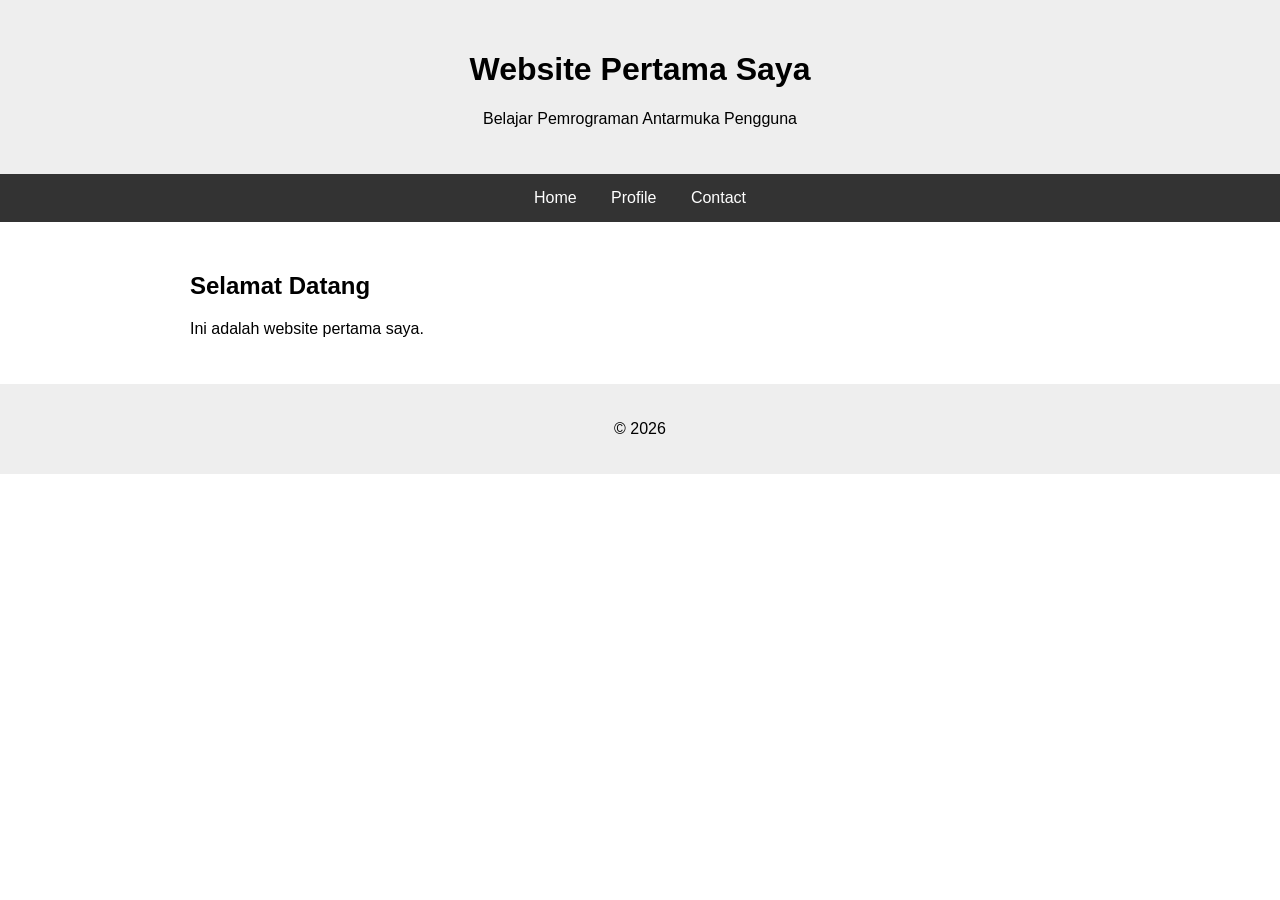
<file: Pertemuan-01/index.html>
<!DOCTYPE html>
<html lang="id">
<head>
    <meta charset="UTF-8">
    <meta name="viewport" content="width=device-width, initial-scale=1.0">
    <title>Website Pertama Saya</title>
    <link rel="stylesheet" href="style.css">
</head>
<body>

    <header>
        <h1>Website Pertama Saya</h1>
        <p>Belajar Pemrograman Antarmuka Pengguna</p>
    </header>

    <nav>
        <a href="#">Home</a>
        <a href="#">Profile</a>
        <a href="#">Contact</a>
    </nav>

    <article>
        <h2>Selamat Datang</h2>
        <p>Ini adalah website pertama saya.</p>
    </article>

    <footer>
        <p>&copy; 2026</p>
    </footer>

</body>
</html>
</file>
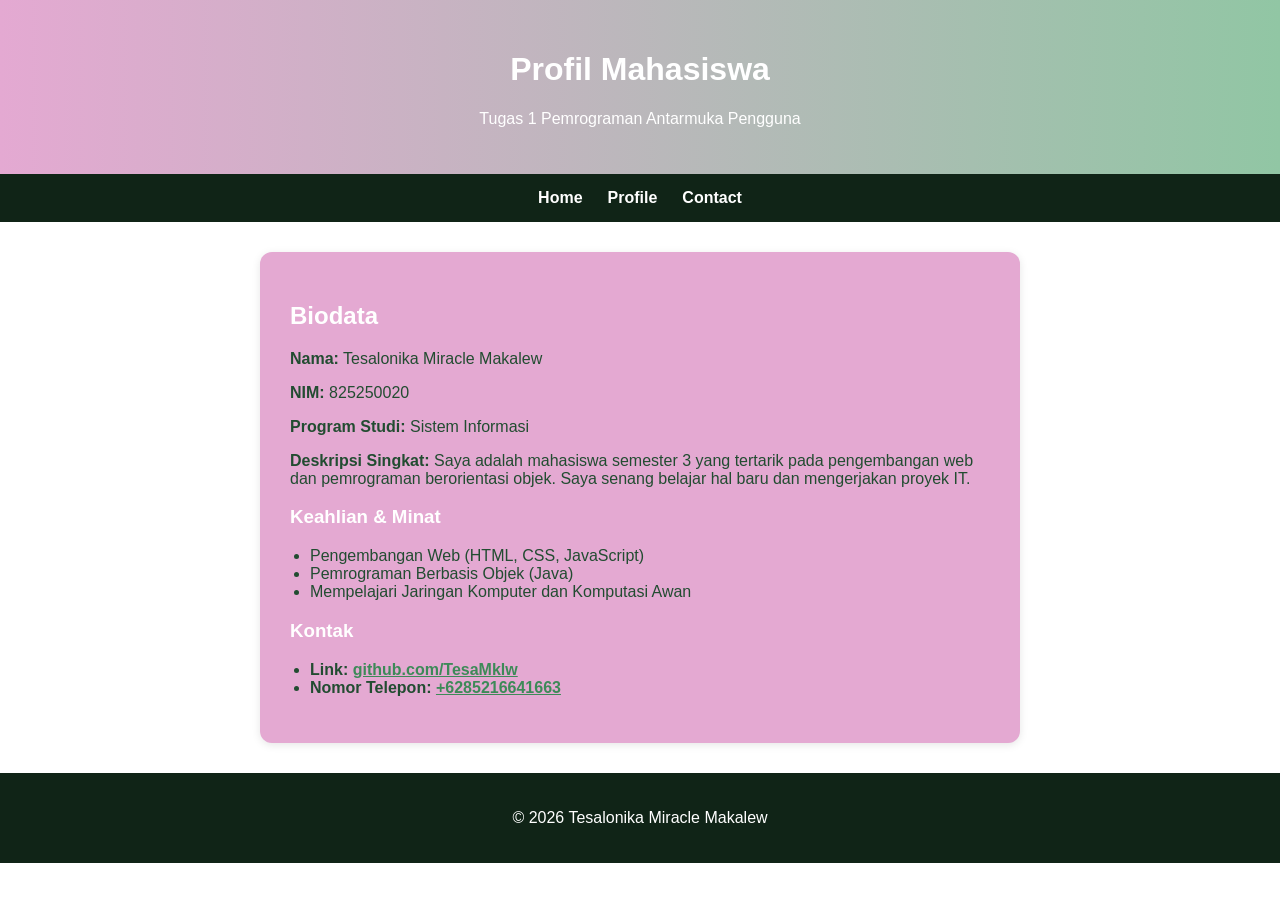
<file: pertemuan-01/tugas-01/index.html>
<!DOCTYPE html>
<html lang="id">
<head>
  <meta charset="UTF-8">
  <meta name="viewport" content="width=device-width, initial-scale=1.0">
  <title>Profil Mahasiswa</title>

  <!-- SYARAT: gunakan external CSS -->
  <link rel="stylesheet" href="style.css">
</head>
<body>

  <!-- SYARAT: Komponen wajib #1 - HEADER (struktur dari kode dosen) -->
  <header id="top">
    <h1>Profil Mahasiswa</h1>
    <p>Tugas 1 Pemrograman Antarmuka Pengguna</p>
  </header>

  <!-- SYARAT: Komponen wajib #2 - NAVIGATION (struktur dari kode dosen, tetap pakai <a> langsung) -->
  <nav>
    <a href="#top">Home</a>
    <a href="#tentang">Profile</a>
    <a href="#kontak">Contact</a>
  </nav>

  <!-- SYARAT: Komponen wajib #3 - ARTICLE -->
  <article id="tentang">

    <!-- SYARAT: Article berisi NAMA dan PROGRAM STUDI -->
    <h2>Biodata</h2>
    <p><strong>Nama:</strong> Tesalonika Miracle Makalew</p>
    <p><strong>NIM:</strong> 825250020</p>
    <p><strong>Program Studi:</strong> Sistem Informasi</p>

    <!-- SYARAT: Article berisi DESKRIPSI SINGKAT -->
    <p><strong>Deskripsi Singkat:</strong> Saya adalah mahasiswa semester 3 yang tertarik pada pengembangan web dan pemrograman berorientasi objek. Saya senang belajar hal baru dan mengerjakan proyek IT.</p>

    <!-- SYARAT: Article berisi TIGA KEAHLIAN/MINAT -->
    <h3>Keahlian & Minat</h3>
    <ul>
      <li>Pengembangan Web (HTML, CSS, JavaScript)</li>
      <li>Pemrograman Berbasis Objek (Java)</li>
      <li>Mempelajari Jaringan Komputer dan Komputasi Awan</li>
    </ul>

    <!-- SYARAT: Article berisi SATU LINK -->
    <h3 id="kontak">Kontak</h3>
    <ul>
      <li><strong>Link:</strong> <a href="https://github.com/TesaMklw" target="_blank">github.com/TesaMklw</a></li>
      <li><strong>Nomor Telepon:</strong> <a href="tel:+6285216641663">+6285216641663</a></li>
    </ul>

  </article>

  <!-- SYARAT: Komponen wajib #4 - FOOTER -->
  <footer>
    <p>&copy; 2026 Tesalonika Miracle Makalew</p>
  </footer>

</body>
</html>
</file>
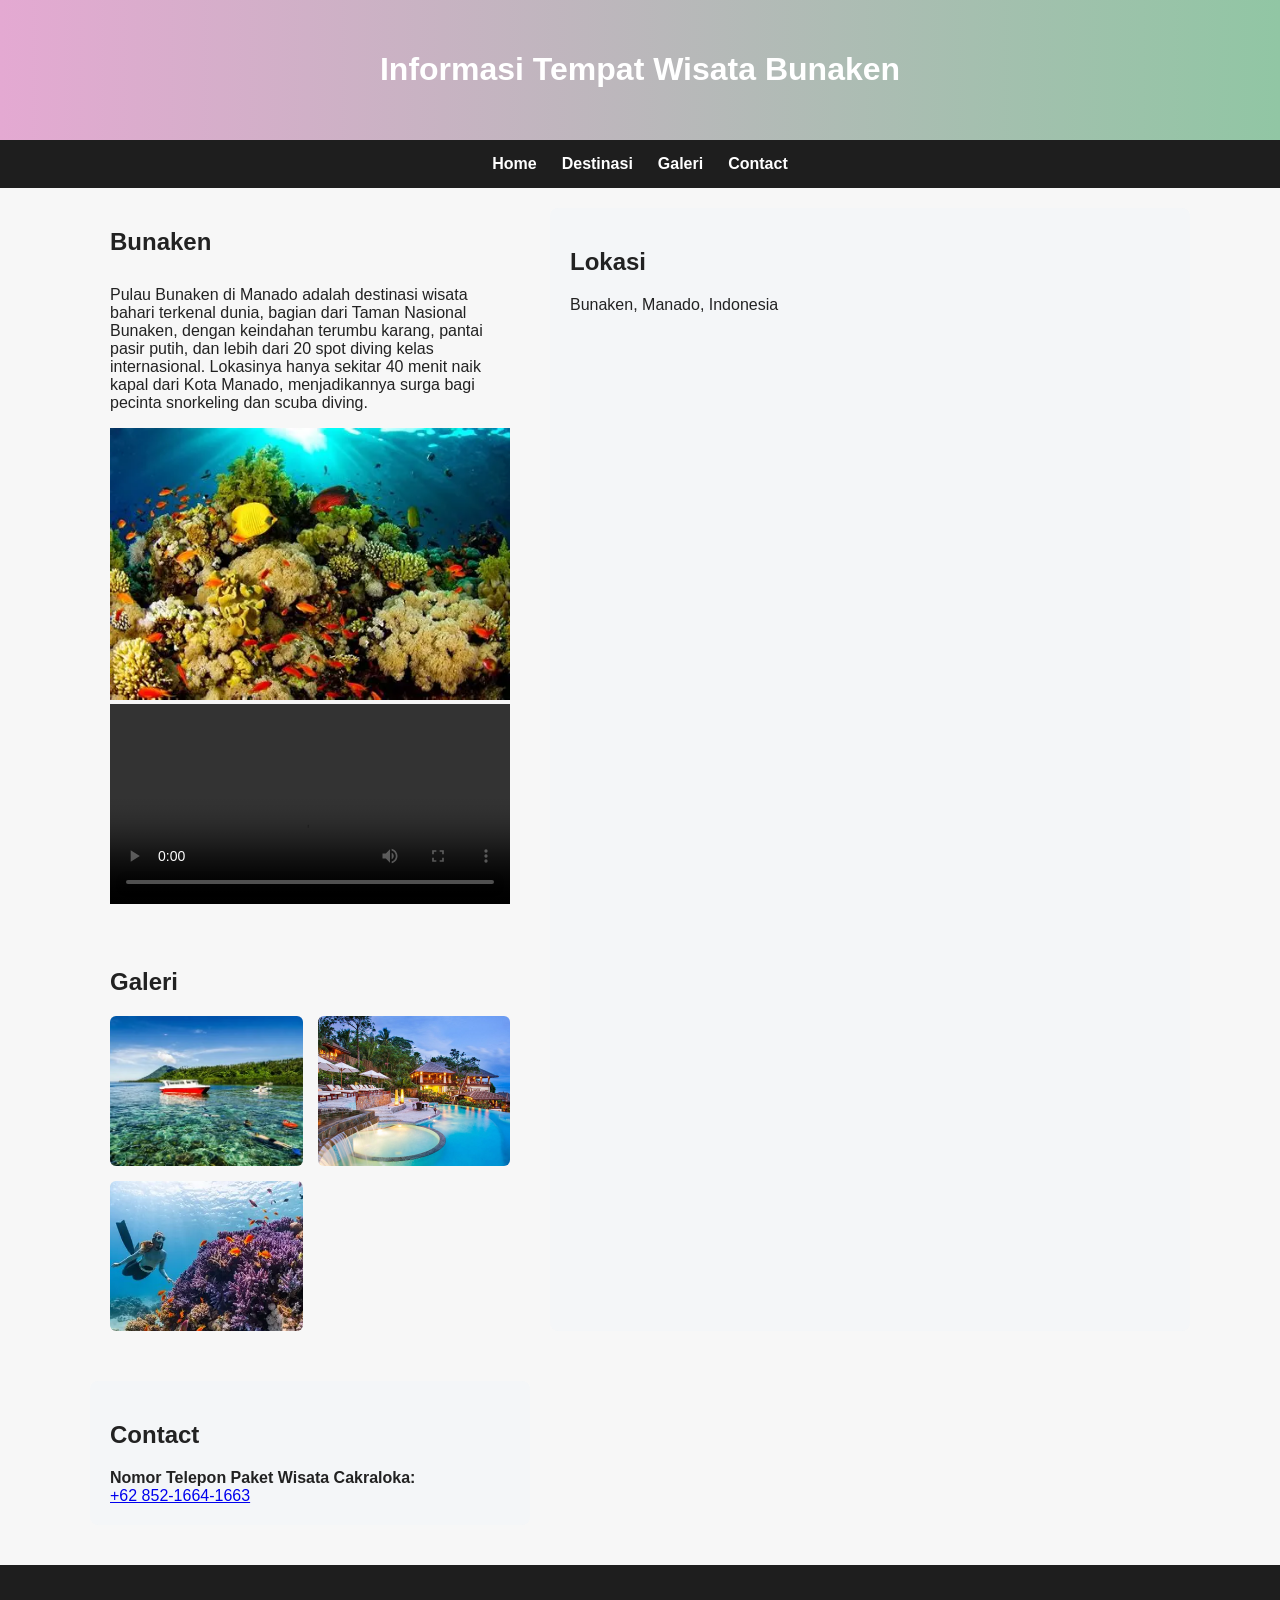
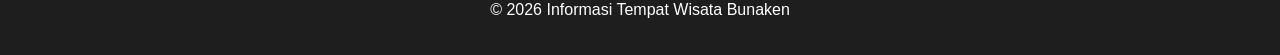
<file: pertemuan-02-03/tugas-02/index.html>
<!DOCTYPE html>
<html lang="id">
<head>
    <meta charset="UTF-8">
    <meta name="viewport" content="width=device-width, initial-scale=1.0">
    <title>Informasi Tempat Wisata Bunaken</title>
    <link rel="stylesheet" href="style.css">
</head>
<body>

    <!-- HEADER: judul website -->
    <header>
        <h1>Informasi Tempat Wisata Bunaken</h1>
    </header>

    <!-- NAVIGATION: Home, Destinasi, Galeri, Contact -->
    <nav>
        <a href="#home">Home</a>
        <a href="#destination">Destinasi</a>
        <a href="#galeri">Galeri</a>
        <a href="#contact">Contact</a>
    </nav>

    <main class="container">

    <div class="main-content">

        <!-- CONTENT: judul, deskripsi, gambar, video -->
        <article id="home">
        <h2 id="destinasi">Bunaken</h2>
        <p>Pulau Bunaken di Manado adalah destinasi wisata bahari terkenal dunia, bagian dari Taman Nasional Bunaken, dengan keindahan terumbu karang, pantai pasir putih, dan lebih dari 20 spot diving kelas internasional. Lokasinya hanya sekitar 40 menit naik kapal dari Kota Manado, menjadikannya surga bagi pecinta snorkeling dan scuba diving.</p>
        <img src="images/images4.webp" alt="Pemandangan Bunaken">
        <video controls width="100%">
            <source src="video/videoBunaken.mp4" type="video/mp4">
        </video>
        </article>

        <!-- CHALLENGE #2: Section Galeri baru ditambahkan -->
        <section id="galeri">
        <h2>Galeri</h2>
        <!-- CHALLENGE #3: minimal tiga gambar ditampilkan dalam grid -->
        <div class="galeri-grid">
            <img src="images/images1.webp" alt="Pantai di Bunaken">
            <img src="images/images2.jpg" alt="Resort di Bunaken">
            <img src="images/images3.webp" alt="Snorkeling di Bunaken">
        </div>
        </section>

    </div>

    <!-- SIDEBAR: informasi lokasi dan peta -->
    <aside id="destination">
        <h2>Lokasi</h2>
        <p>Bunaken, Manado, Indonesia</p>
        <iframe src="https://www.google.com/maps/embed?pb=!1m18!1m12!1m3!1d31905.882534203272!2d124.73897669583648!3d1.6140477445538006!2m3!1f0!2f0!3f0!3m2!1i1024!2i768!4f13.1!3m3!1m2!1s0x32879a3c17d8d75b%3A0xe07329f226330faf!2sBunaken!5e0!3m2!1sid!2sid!4v1788792611555!5m2!1sid!2sid" width="600" height="450" style="border:0;" allowfullscreen="" loading="lazy" referrerpolicy="strict-origin-when-cross-origin" width="100%" height="250"></iframe>
    </aside>

    <aside id="contact">
        <h2>Contact</h2>
        <strong>Nomor Telepon Paket Wisata Cakraloka:</strong><br> 
        <a href="tel:+6285216641663">+62 852-1664-1663</a>
    </aside>

    </main>

    <!-- FOOTER: copyright -->
    <footer>
        <p>&copy; 2026 Informasi Tempat Wisata Bunaken</p>
    </footer>

</body>
</html>
</file>
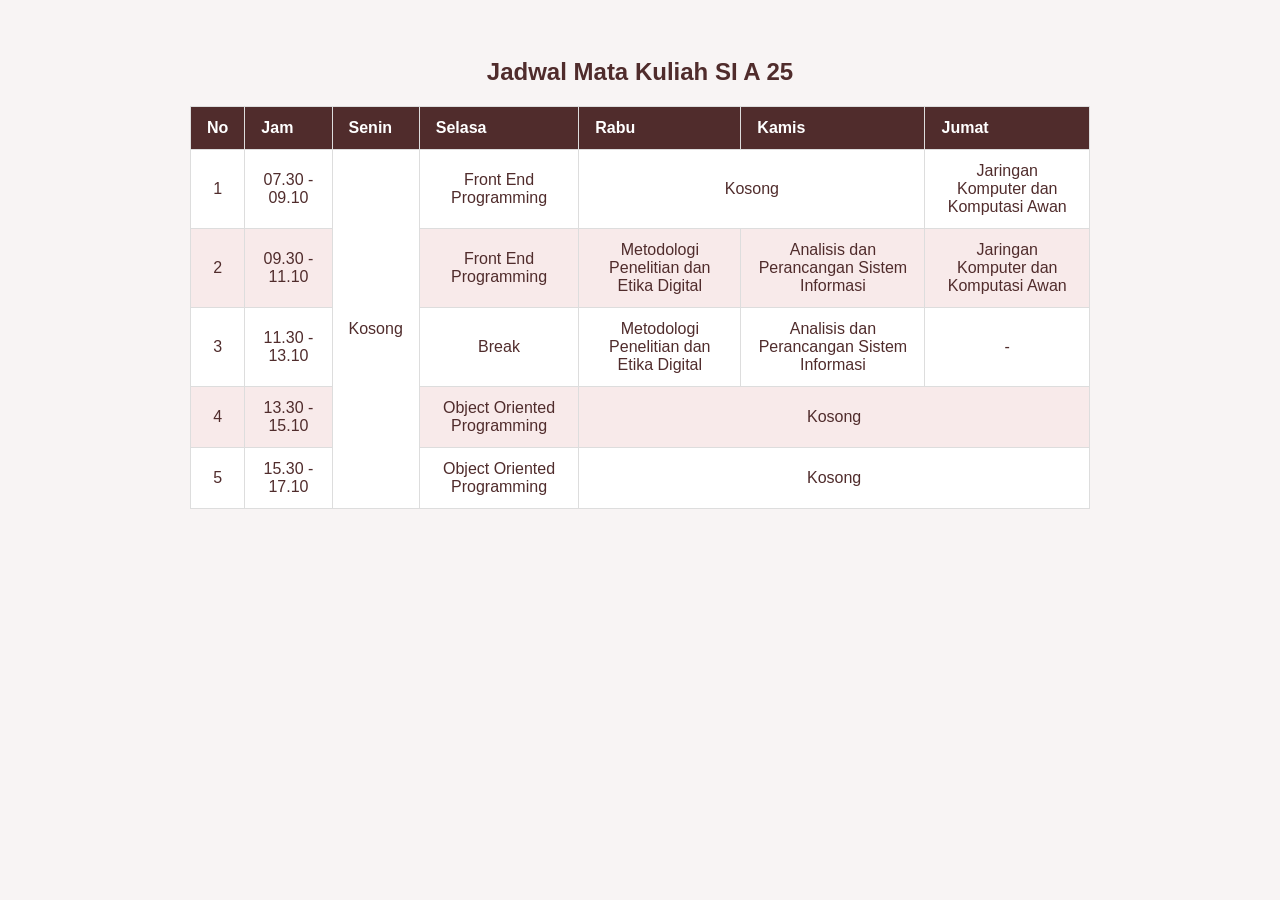
<file: pertemuan-04/teori-04/teori-04/latihan-tabel.html>
<!DOCTYPE html>
<html lang="id">
<head>
<meta charset="UTF-8">
<title>Jadwal Pelajaran</title>
<style>
    body {
        font-family: 'Segoe UI', Arial, sans-serif;
        background: #f8f4f4;
        padding: 30px;
    }

    h2 {
        text-align: center;
        color: #502c2c;
        margin-bottom: 20px;
    }

    table {
        width: 100%;
        max-width: 900px;
        margin: 0 auto;
        border-collapse: collapse;
        background: #fff;
    }

    thead tr, thead th {
        background-color: #502c2c;
        color: #ffffff;
        text-align: left;
    }

    th, td {
        padding: 12px 16px;
        text-align: center;
        color: #502c2c;
        border: 1px solid #ddd;
    }

    /* Zebra striping */
    tbody tr:nth-child(even) {
    background-color: #f8eaea; /* biru muda untuk baris genap */
    }

    tbody tr:nth-child(odd) {
    background-color: #ffffff; /* putih untuk baris ganjil */
    }
</style>
</head>

<body>
<h2>Jadwal Mata Kuliah SI A 25</h2>

<table>
    <thead>
        <tr>
            <th>No</th>
            <th>Jam</th>
            <th>Senin</th>
            <th>Selasa</th>
            <th>Rabu</th>
            <th>Kamis</th>
            <th>Jumat</th>
        </tr>
    </thead>
    <tbody>
        <tr>
            <td>1</td>
            <td>07.30 - 09.10</td>
            <td rowspan="5">Kosong</td>
            <td>Front End Programming</td>
            <td colspan="2">Kosong</td>
            <td>Jaringan Komputer dan Komputasi Awan</td>
        </tr>
        <tr>
            <td>2</td>
            <td>09.30 - 11.10</td>
            <td>Front End Programming</td>
            <td>Metodologi Penelitian dan Etika Digital</td>
            <td>Analisis dan Perancangan Sistem Informasi</td>
            <td>Jaringan Komputer dan Komputasi Awan</td>
        </tr>
        <tr>
            <td>3</td>
            <td>11.30 - 13.10</td>
            <td>Break</td>
            <td>Metodologi Penelitian dan Etika Digital</td>
            <td>Analisis dan Perancangan Sistem Informasi</td>
            <td>-</td>
        </tr>
        <tr>
            <td>4</td>
            <td>13.30 - 15.10</td>
            <td>Object Oriented Programming</td>
            <td colspan="3">Kosong</td>
        </tr>
        <tr>
            <td>5</td>
            <td>15.30 - 17.10</td>
            <td>Object Oriented Programming</td>
            <td colspan="3">Kosong</td>
        </tr>
    </tbody>
</table>
</body>
</html>
</file>
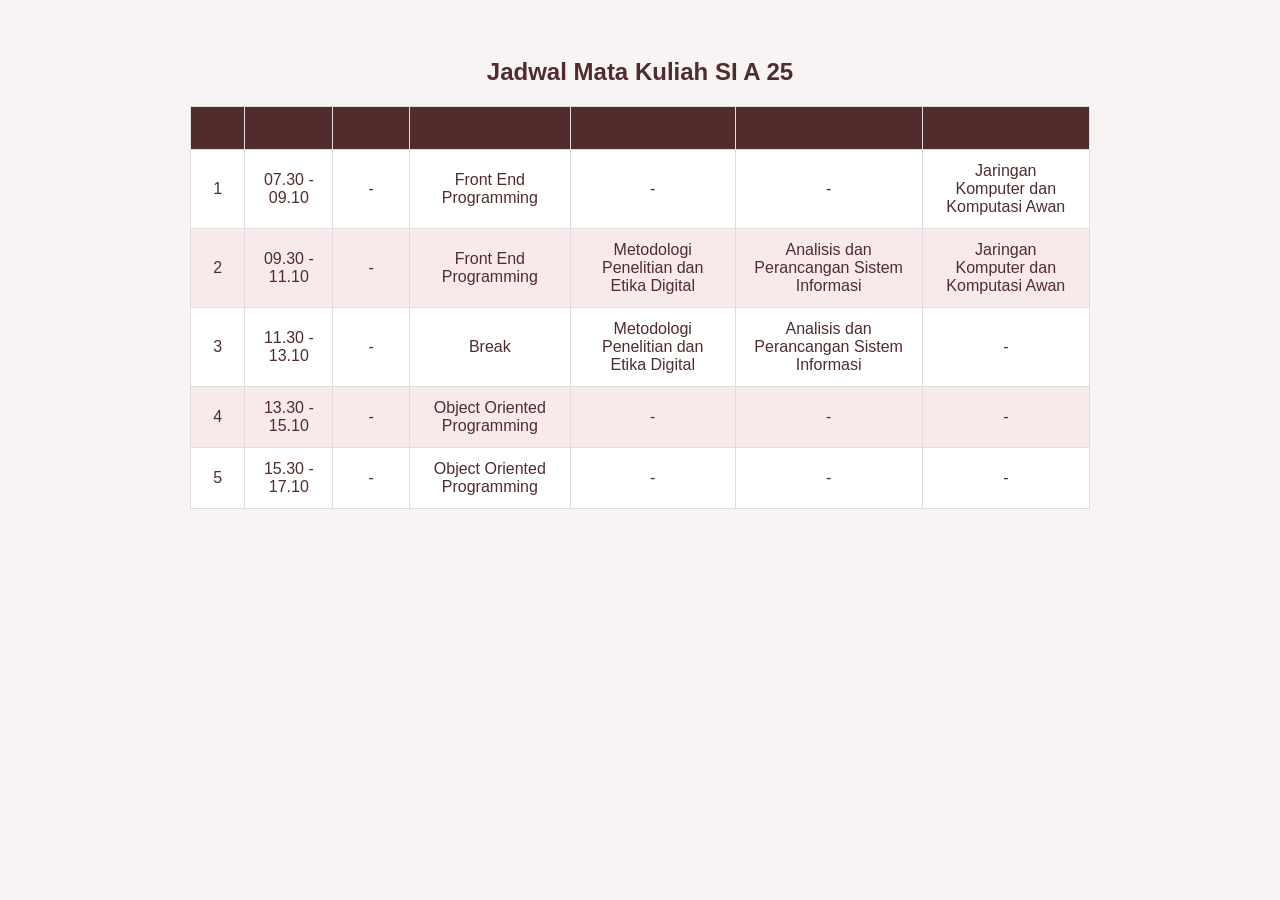
<file: pertemuan-04/teori-04/teori-04/TableJadwal_825250020_Tesalonika/latihan-tabel.html>
<!DOCTYPE html>
<html lang="id">
<head>
<meta charset="UTF-8">
<title>Jadwal Pelajaran</title>
<style>
    body {
        font-family: 'Segoe UI', Arial, sans-serif;
        background: #f8f4f4;
        padding: 30px;
    }

    h2 {
        text-align: center;
        color: #502c2c;
        margin-bottom: 20px;
    }

    table {
        width: 100%;
        max-width: 900px;
        margin: 0 auto;
        border-collapse: collapse;
        background: #fff;
    }

    thead tr {
        background-color: #502c2c;
        color: #ffffff;
        text-align: left;
    }

    th, td {
        padding: 12px 16px;
        text-align: center;
        color: #502c2c;
        border: 1px solid #ddd;
    }

    /* Zebra striping */
    tbody tr:nth-child(even) {
    background-color: #f8eaea; /* biru muda untuk baris genap */
    }

    tbody tr:nth-child(odd) {
    background-color: #ffffff; /* putih untuk baris ganjil */
    }
</style>
</head>

<body>
<h2>Jadwal Mata Kuliah SI A 25</h2>

<table>
    <thead>
        <tr>
            <th>No</th>
            <th>Jam</th>
            <th>Senin</th>
            <th>Selasa</th>
            <th>Rabu</th>
            <th>Kamis</th>
            <th>Jumat</th>
        </tr>
    </thead>
    <tbody>
        <tr>
            <td>1</td>
            <td>07.30 - 09.10</td>
            <td>-</td>
            <td>Front End Programming</td>
            <td>-</td>
            <td>-</td>
            <td>Jaringan Komputer dan Komputasi Awan</td>
        </tr>
        <tr>
            <td>2</td>
            <td>09.30 - 11.10</td>
            <td>-</td>
            <td>Front End Programming</td>
            <td>Metodologi Penelitian dan Etika Digital</td>
            <td>Analisis dan Perancangan Sistem Informasi</td>
            <td>Jaringan Komputer dan Komputasi Awan</td>
        </tr>
        <tr>
            <td>3</td>
            <td>11.30 - 13.10</td>
            <td>-</td>
            <td>Break</td>
            <td>Metodologi Penelitian dan Etika Digital</td>
            <td>Analisis dan Perancangan Sistem Informasi</td>
            <td>-</td>
        </tr>
        <tr>
            <td>4</td>
            <td>13.30 - 15.10</td>
            <td>-</td>
            <td>Object Oriented Programming</td>
            <td>-</td>
            <td>-</td>
            <td>-</td>
        </tr>
        <tr>
            <td>5</td>
            <td>15.30 - 17.10</td>
            <td>-</td>
            <td>Object Oriented Programming</td>
            <td>-</td>
            <td>-</td>
            <td>-</td>
        </tr>
    </tbody>
</table>
</body>
</html>
</file>
<file: Pertemuan-01/style.css>
body {
    margin: 0;
    font-family: Arial, sans-serif;
}

header {
    padding: 30px;
    text-align: center;
    background: #eeeeee;
}

nav {
    padding: 15px;
    text-align: center;
    background: #333333;
}

nav a {
    color: #ffffff;
    text-decoration: none;
    margin: 0 15px;
}

nav a:hover {
    text-decoration: underline;
}

article {
    padding: 30px;
    max-width: 900px;
    margin: auto;
}

footer {
    padding: 20px;
    text-align: center;
    background: #eeeeee;
}
</file>
<file: pertemuan-01/tugas-01/style.css>
body {
  margin: 0;
  font-family: 'Segoe UI', Tahoma, sans-serif;     /* [1] font diganti */
  background-color: #ffffff;                     /* [2] tambahan warna background body */
  color: #222222;
} 

header {
  padding: 30px;
  text-align: center;
  background: linear-gradient(to right, #e4a9d2, #91c6a4); /* [3] gradasi warna, bukan solid */
  color: #ffffff;
}

nav {
  display: flex;                /* [4] layout nav pakai flexbox, bukan block biasa */
  justify-content: center;
  gap: 25px;
  padding: 15px;
  background: #102417;
}

nav a {
  color: #ffffff;
  text-decoration: none;
  font-weight: bold;
}

article {
  padding: 30px;
  max-width: 700px;
  margin: 30px auto;
  background: #e4a9d2;
  border-radius: 12px;            /* [6] tambahan border-radius pada kartu artikel */
  box-shadow: 0 2px 8px rgba(0,0,0,0.1);
}

article h2, article h3 {
  color: #ffffff;
}

article ul {
  padding-left: 20px;
}

article a {
  color: #3d8a58;
  font-weight: bold;
}

article p, article li {
  color: #224c31;
}

footer {
  padding: 20px;
  text-align: center;
  background: #102417;
  color: #ffffff;               /* [7] footer gelap dengan teks putih, kebalikan dari contoh dosen */
}
</file>
<file: pertemuan-02-03/tugas-02/style.css>
body {
    margin: 0;
    font-family: 'Segoe UI', Tahoma, sans-serif;   /* [1] font diganti */
    background-color: #f7f7f7;                     /* [2] tambahan warna background body */
    color: #222222;
}

header {
    padding: 30px;
    text-align: center;
    background: linear-gradient(to right, #e4a9d2, #91c6a4); /* [3] gradasi warna, bukan solid */
    color: #ffffff;
}

nav {
    display: flex;               /* [4] layout nav pakai flexbox, bukan block biasa */
    justify-content: center;
    gap: 25px;
    padding: 15px;
    background: #1e1e1e;
}

nav a {
    color: #ffffff;
    text-decoration: none;
    font-weight: bold;
}

/* CHALLENGE #4: efek hover ditambahkan pada menu nav
    Sebelumnya <a> di nav tidak punya efek apa-apa saat disentuh mouse.
    Sekarang, saat kursor diarahkan ke link, teks akan bergaris bawah (underline). */
nav a:hover {
    text-decoration: underline;
    color: #e4a9d2;               /* [5] efek hover ganti warna teks, bukan underline */
}

/* ===== layout utama (grid 2 kolom) ===== */
.container {
    display: grid;

    /* CHALLENGE #1: rasio kolom diubah dari 2fr 1fr menjadi 3fr 1fr.
    Efeknya: kolom kiri (.main-content, berisi article + galeri) menjadi
    lebih LEBAR dari sebelumnya, sedangkan kolom kanan (aside/sidebar)
    menjadi relatif lebih SEMPIT dibanding total lebar halaman.
    Contoh pada lebar 1100px: dulu kiri ~733px & kanan ~367px (2fr:1fr),
    sekarang kiri ~825px & kanan ~275px (3fr:1fr). */
    grid-template-columns: 3fr 1fr;
    gap: 20px;
    max-width: 1100px;
    margin: auto;
    padding: 20px;
}

img, video {
    max-width: 100%;
}

article, aside {
    padding: 20px;
}

article h2 {
    margin-top: 0;
}

/* ===== section galeri (baru) ===== */
section#galeri {
    padding: 20px;
}

/* CHALLENGE #2 & #3: grid untuk menampilkan minimal 3 gambar galeri
    secara rapi berdampingan, otomatis menyesuaikan jumlah kolom
    sesuai lebar layar (auto-fit). */
.galeri-grid {
    display: grid;
    grid-template-columns: repeat(auto-fit, minmax(150px, 1fr));
    gap: 15px;
}

.galeri-grid img {
    border-radius: 6px;
    height: 150px;
    object-fit: cover;
}

/* ===== aside / sidebar ===== */
aside {
    background: #f4f6f8;
    border-radius: 8px;
    padding: 20px;
    margin-bottom: 20px; /* kasih jarak antar aside */
}

#destinasi {
    margin-bottom: 30px; /* jarak ekstra sebelum contact */
}

#contact {
    margin-top: 10px;
}

/* ===== footer ===== */

footer {
    padding: 20px;
    text-align: center;
    background: #1e1e1e;
    color: #ffffff;               /* [7] footer gelap dengan teks putih, kebalikan dari contoh dosen */
}
</file>
